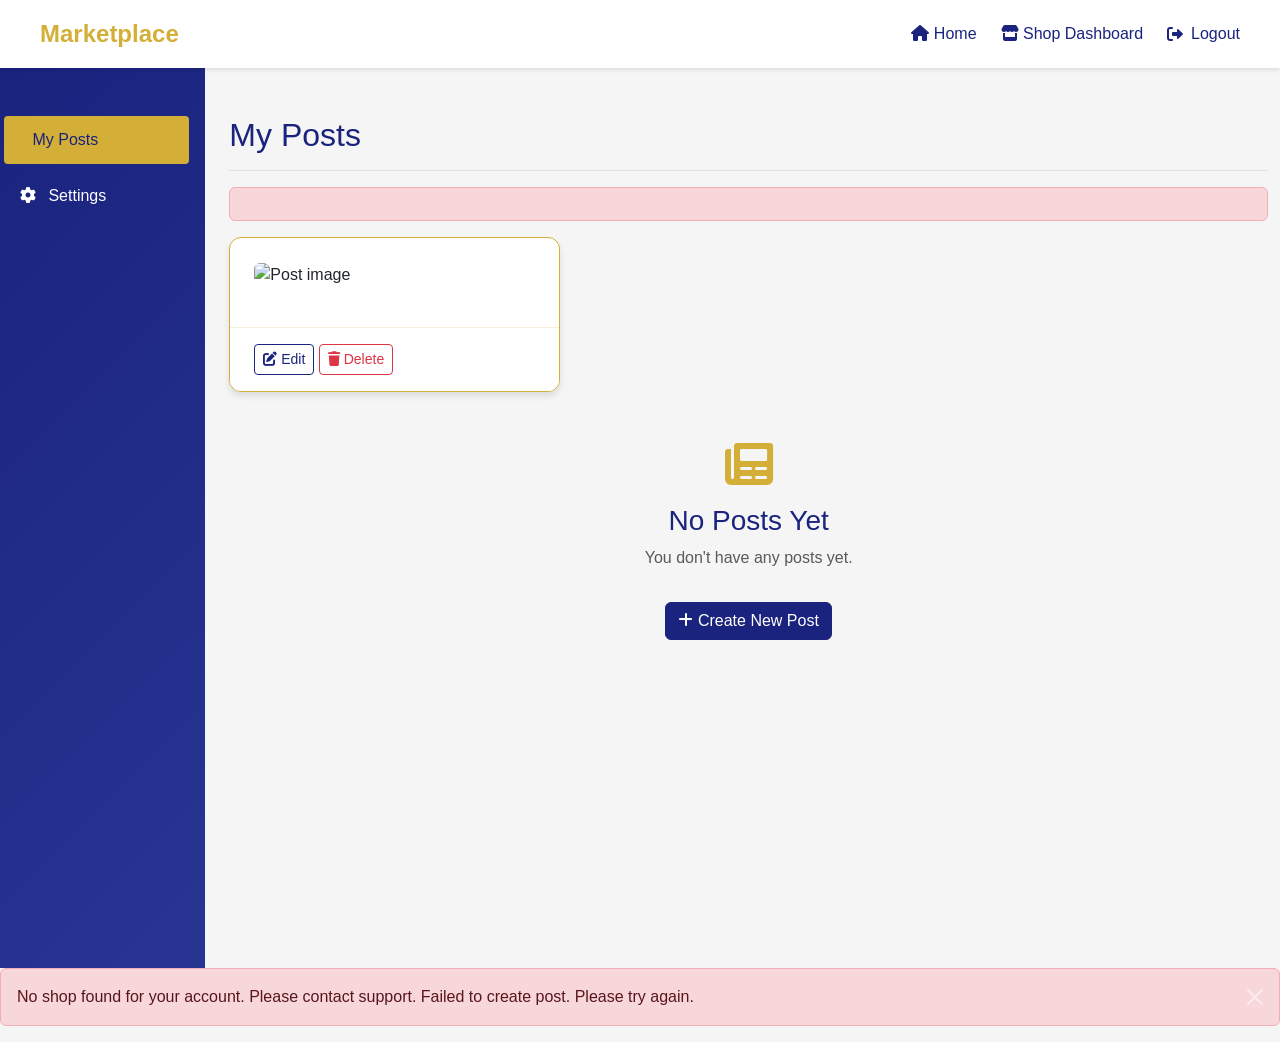
<file: target/classes/templates/shop/posts.html>
<!DOCTYPE html>
<html xmlns:th="http://www.thymeleaf.org">
<head>
    <meta charset="UTF-8">
    <meta name="viewport" content="width=device-width, initial-scale=1.0">
    <title>My Posts - Marketplace</title>
    <link href="https://cdn.jsdelivr.net/npm/bootstrap@5.3.0/dist/css/bootstrap.min.css" rel="stylesheet">
    <link rel="stylesheet" href="https://cdnjs.cloudflare.com/ajax/libs/font-awesome/6.0.0/css/all.min.css">
    <style>
        :root {
            --primary-gold: #D4AF37;
            --primary-navy: #1A237E;
            --primary-white: #FFFFFF;
            --secondary-gold: #FFD700;
            --secondary-navy: #283593;
            --text-dark: #333333;
            --text-light: #666666;
            --background-light: #F5F5F5;
        }

        body {
            font-family: 'Segoe UI', Tahoma, Geneva, Verdana, sans-serif;
            margin: 0;
            padding: 0;
            background-color: var(--background-light);
        }

        .header {
            background-color: var(--primary-white);
            box-shadow: 0 2px 4px rgba(0,0,0,0.1);
            padding: 1rem 2rem;
            position: sticky;
            top: 0;
            z-index: 1000;
        }

        .nav-container {
            max-width: 1200px;
            margin: 0 auto;
            display: flex;
            justify-content: space-between;
            align-items: center;
        }

        .logo {
            font-size: 1.5rem;
            font-weight: bold;
            color: var(--primary-gold);
            text-decoration: none;
        }

        .nav-links {
            display: flex;
            gap: 1.5rem;
            align-items: center;
        }

        .nav-links a {
            color: var(--primary-navy);
            text-decoration: none;
            font-weight: 500;
            transition: color 0.3s;
        }

        .nav-links a:hover {
            color: var(--primary-gold);
        }

        .container-fluid {
            padding: 0;
        }

        .sidebar {
            min-height: 100vh;
            background: linear-gradient(135deg, var(--primary-navy), var(--secondary-navy));
            color: var(--primary-white);
            padding: 2rem 1rem;
        }

        .sidebar .nav-link {
            color: var(--primary-white);
            padding: 0.75rem 1rem;
            border-radius: 4px;
            margin-bottom: 0.5rem;
            transition: all 0.3s;
        }

        .sidebar .nav-link:hover {
            background-color: rgba(255, 255, 255, 0.1);
            color: var(--primary-gold);
        }

        .sidebar .nav-link.active {
            background-color: var(--primary-gold);
            color: var(--primary-navy);
        }

        .sidebar .nav-link i {
            margin-right: 0.5rem;
        }

        .main-content {
            padding: 2rem;
            background-color: var(--background-light);
        }

        .post-card {
            background: var(--primary-white);
            border-radius: 12px;
            overflow: hidden;
            box-shadow: 0 4px 6px rgba(0,0,0,0.1);
            transition: transform 0.3s ease, box-shadow 0.3s ease;
            border: 1px solid var(--primary-gold);
        }

        .post-card:hover {
            transform: translateY(-5px);
            box-shadow: 0 6px 12px rgba(212, 175, 55, 0.2);
        }

        .card-body {
            padding: 1.5rem;
        }

        .card-title {
            color: var(--primary-navy);
            font-size: 1.2rem;
            font-weight: 600;
            margin-bottom: 1rem;
        }

        .card-text {
            color: var(--text-light);
            line-height: 1.5;
        }

        .card-footer {
            background-color: var(--primary-white);
            border-top: 1px solid rgba(212, 175, 55, 0.2);
            padding: 1rem 1.5rem;
        }

        .btn-outline-primary {
            color: var(--primary-navy);
            border-color: var(--primary-navy);
        }

        .btn-outline-primary:hover {
            background-color: var(--primary-navy);
            color: var(--primary-white);
        }

        .btn-outline-danger {
            color: #dc3545;
            border-color: #dc3545;
        }

        .btn-outline-danger:hover {
            background-color: #dc3545;
            color: var(--primary-white);
        }

        .modal-content {
            border-radius: 12px;
            border: none;
            box-shadow: 0 4px 6px rgba(0,0,0,0.1);
        }

        .modal-header {
            background: linear-gradient(135deg, var(--primary-navy), var(--secondary-navy));
            color: var(--primary-white);
            border-radius: 12px 12px 0 0;
        }

        .modal-title {
            color: var(--primary-white);
        }

        .btn-close {
            filter: invert(1) grayscale(100%) brightness(200%);
        }

        @media (max-width: 768px) {
            .sidebar {
                min-height: auto;
                padding: 1rem;
            }

            .nav-container {
                flex-direction: column;
                gap: 1rem;
            }

            .nav-links {
                flex-direction: column;
                gap: 0.5rem;
            }
        }
    </style>
</head>
<body>
    <header class="header">
        <div class="nav-container">
            <a href="/" class="logo">Marketplace</a>
            <div class="nav-links">
                <a href="/" class="active"><i class="fas fa-home"></i> Home</a>
                <a th:if="${userRole == 'SHOP_OWNER'}" href="/shop/posts">
                    <i class="fas fa-store"></i> Shop Dashboard
                </a>
                <form th:action="@{/logout}" method="post" style="margin: 0;">
                    <input type="hidden" th:name="${_csrf.parameterName}" th:value="${_csrf.token}" />
                    <button type="submit" class="logout-btn" style="background: none; border: none; color: var(--primary-navy); font-weight: 500; cursor: pointer; font-size: 1rem; padding: 0; display: flex; align-items: center; gap: 0.5rem; transition: color 0.3s;">
                        <i class="fas fa-sign-out-alt"></i> Logout
                    </button>
                </form>
            </div>
        </div>
    </header>

    <div class="container-fluid">
        <div class="row">
            <!-- Sidebar -->
            <div class="col-md-3 col-lg-2 d-md-block sidebar">
                <div class="position-sticky pt-3">
                    <ul class="nav flex-column">
                        <li class="nav-item">
                            <a class="nav-link active" href="/shop/posts">
                                <i class="fas fa-file-post"></i> My Posts
                            </a>
                        </li>
                        <li class="nav-item">
                            <a class="nav-link" href="/shop/settings">
                                <i class="fas fa-cog"></i> Settings
                            </a>
                        </li>
                    </ul>
                </div>
            </div>

            <!-- Main content -->
            <main class="col-md-9 ms-sm-auto col-lg-10 px-md-4 main-content">
                <div class="d-flex justify-content-between flex-wrap flex-md-nowrap align-items-center pt-3 pb-2 mb-3 border-bottom">
                    <h1 class="h2" style="color: var(--primary-navy);">My Posts</h1>
                </div>

                <!-- Error message -->
                <div th:if="${error}" class="alert alert-danger" role="alert">
                    <span th:text="${error}"></span>
                </div>

                <!-- Posts grid -->
                <div class="row row-cols-1 row-cols-md-2 row-cols-lg-3 g-4" th:if="${posts != null and not posts.empty}">
                    <div class="col" th:each="post : ${posts}">
                        <div class="card h-100 post-card">
                            <div class="card-body">
                                <div class="post-image-container mb-3" th:if="${post.imageUrl != null}">
                                    <img th:src="${post.imageUrl}" class="img-fluid rounded" alt="Post image" style="max-height: 200px; width: 100%; object-fit: cover;">
                                </div>
                                <h5 class="card-title" th:text="${post.title}"></h5>
                                <p class="card-text" th:text="${post.description}"></p>
                            </div>
                            <div class="card-footer">
                                <button class="btn btn-sm btn-outline-primary" 
                                        data-bs-toggle="modal" 
                                        data-bs-target="#editPostModal"
                                        th:data-post-id="${post.id}"
                                        th:data-post-title="${post.title}"
                                        th:data-post-description="${post.description}"
                                        th:data-post-image="${post.imageUrl}">
                                    <i class="fas fa-edit"></i> Edit
                                </button>
                                <button class="btn btn-sm btn-outline-danger" 
                                        data-bs-toggle="modal" 
                                        data-bs-target="#deletePostModal"
                                        th:data-post-id="${post.id}">
                                    <i class="fas fa-trash"></i> Delete
                                </button>
                            </div>
                        </div>
                    </div>
                </div>

                <!-- No posts message -->
                <div class="text-center py-5" th:if="${posts == null or posts.empty}">
                    <i class="fas fa-newspaper" style="font-size: 3rem; color: var(--primary-gold); margin-bottom: 1rem;"></i>
                    <h3 style="color: var(--primary-navy);">No Posts Yet</h3>
                    <p class="text-muted">You don't have any posts yet.</p>
                    <button class="btn btn-primary mt-3" style="background-color: var(--primary-navy); border-color: var(--primary-navy);" data-bs-toggle="modal" data-bs-target="#createPostModal">
                        <i class="fas fa-plus"></i> Create New Post
                    </button>
                </div>
            </main>
        </div>
    </div>

    <!-- Error Alert -->
    <div th:if="${param.error != null}" class="alert alert-danger alert-dismissible fade show" role="alert">
        <span th:if="${param.error[0] == 'no_shop'}">No shop found for your account. Please contact support.</span>
        <span th:if="${param.error[0] == 'creation_failed'}">Failed to create post. Please try again.</span>
        <button type="button" class="btn-close" data-bs-dismiss="alert" aria-label="Close"></button>
    </div>

    <!-- Edit Post Modal -->
    <div class="modal fade" id="editPostModal" tabindex="-1" aria-labelledby="editPostModalLabel" aria-hidden="true">
        <div class="modal-dialog">
            <div class="modal-content">
                <div class="modal-header">
                    <h5 class="modal-title" id="editPostModalLabel">Edit Post</h5>
                    <button type="button" class="btn-close" data-bs-dismiss="modal" aria-label="Close"></button>
                </div>
                <form id="editPostForm" method="POST" enctype="multipart/form-data">
                    <input type="hidden" name="_csrf" th:value="${_csrf.token}"/>
                    <div class="modal-body">
                        <div class="mb-3">
                            <label for="editTitle" class="form-label">Title</label>
                            <input type="text" class="form-control" id="editTitle" name="title" required>
                        </div>
                        <div class="mb-3">
                            <label for="editDescription" class="form-label">Description</label>
                            <textarea class="form-control" id="editDescription" name="description" rows="5" required></textarea>
                        </div>
                        <div class="mb-3">
                            <label class="form-label">Current Image</label>
                            <div id="currentImageContainer" class="mb-2">
                                <img id="currentImage" class="img-fluid rounded" style="max-height: 200px; width: 100%; object-fit: cover;">
                            </div>
                            <div class="d-flex align-items-center gap-2">
                                <button type="button" class="btn btn-sm btn-outline-primary" id="changeImageBtn">
                                    <i class="fas fa-image"></i> Change Image
                                </button>
                                <button type="button" class="btn btn-sm btn-outline-danger" id="removeImageBtn" style="display: none;">
                                    <i class="fas fa-trash"></i> Remove Image
                                </button>
                            </div>
                            <div id="imageUploadContainer" style="display: none;" class="mt-2">
                                <input type="file" class="form-control" id="editImage" name="image" accept="image/*">
                                <div class="form-text">Supported formats: JPG, PNG, GIF</div>
                            </div>
                            <input type="hidden" id="removeImage" name="removeImage" value="false">
                        </div>
                    </div>
                    <div class="modal-footer">
                        <button type="button" class="btn btn-secondary" data-bs-dismiss="modal">Cancel</button>
                        <button type="submit" class="btn btn-primary">Save Changes</button>
                    </div>
                </form>
            </div>
        </div>
    </div>

    <!-- Delete Post Modal -->
    <div class="modal fade" id="deletePostModal" tabindex="-1" aria-labelledby="deletePostModalLabel" aria-hidden="true">
        <div class="modal-dialog">
            <div class="modal-content">
                <div class="modal-header">
                    <h5 class="modal-title" id="deletePostModalLabel">Delete Post</h5>
                    <button type="button" class="btn-close" data-bs-dismiss="modal" aria-label="Close"></button>
                </div>
                <div class="modal-body">
                    <p>Are you sure you want to delete this post? This action cannot be undone.</p>
                </div>
                <div class="modal-footer">
                    <button type="button" class="btn btn-secondary" data-bs-dismiss="modal">Cancel</button>
                    <form id="deletePostForm" method="POST">
                        <input type="hidden" name="_csrf" th:value="${_csrf.token}"/>
                        <button type="submit" class="btn btn-danger">Delete</button>
                    </form>
                </div>
            </div>
        </div>
    </div>

    <!-- Create Post Modal -->
    <div class="modal fade" id="createPostModal" tabindex="-1" aria-labelledby="createPostModalLabel" aria-hidden="true">
        <div class="modal-dialog">
            <div class="modal-content">
                <div class="modal-header">
                    <h5 class="modal-title" id="createPostModalLabel">Create New Post</h5>
                    <button type="button" class="btn-close" data-bs-dismiss="modal" aria-label="Close"></button>
                </div>
                <form id="createPostForm" method="POST" enctype="multipart/form-data">
                    <input type="hidden" name="_csrf" th:value="${_csrf.token}"/>
                    <div class="modal-body">
                        <div class="mb-3">
                            <label for="createTitle" class="form-label">Title</label>
                            <input type="text" class="form-control" id="createTitle" name="title" required>
                        </div>
                        <div class="mb-3">
                            <label for="createDescription" class="form-label">Description</label>
                            <textarea class="form-control" id="createDescription" name="description" rows="5" required></textarea>
                        </div>
                        <div class="mb-3">
                            <label for="postImage" class="form-label">Upload Image</label>
                            <input type="file" class="form-control" id="postImage" name="image" accept="image/*">
                            <div class="form-text">Supported formats: JPG, PNG, GIF</div>
                        </div>
                    </div>
                    <div class="modal-footer">
                        <button type="button" class="btn btn-secondary" data-bs-dismiss="modal">Cancel</button>
                        <button type="submit" class="btn btn-primary">Create Post</button>
                    </div>
                </form>
            </div>
        </div>
    </div>

    <script src="https://cdn.jsdelivr.net/npm/bootstrap@5.3.0/dist/js/bootstrap.bundle.min.js"></script>
    <script>
        // Handle edit modal data
        document.addEventListener('DOMContentLoaded', function() {
            const editPostModal = document.getElementById('editPostModal');
            if (editPostModal) {
                editPostModal.addEventListener('show.bs.modal', function(event) {
                    const button = event.relatedTarget;
                    const postId = button.getAttribute('data-post-id');
                    const title = button.getAttribute('data-post-title');
                    const description = button.getAttribute('data-post-description');
                    const imageUrl = button.getAttribute('data-post-image');

                    const modalTitle = editPostModal.querySelector('.modal-title');
                    const modalForm = editPostModal.querySelector('#editPostForm');
                    const titleInput = editPostModal.querySelector('#editTitle');
                    const descriptionInput = editPostModal.querySelector('#editDescription');
                    const currentImage = editPostModal.querySelector('#currentImage');
                    const currentImageContainer = editPostModal.querySelector('#currentImageContainer');
                    const removeImageBtn = editPostModal.querySelector('#removeImageBtn');
                    const removeImageInput = editPostModal.querySelector('#removeImage');

                    modalTitle.textContent = 'Edit Post';
                    modalForm.action = `/shop/posts/${postId}/edit`;
                    titleInput.value = title;
                    descriptionInput.value = description;

                    // Handle image display
                    if (imageUrl) {
                        currentImage.src = imageUrl;
                        currentImageContainer.style.display = 'block';
                        removeImageBtn.style.display = 'block';
                    } else {
                        currentImageContainer.style.display = 'none';
                        removeImageBtn.style.display = 'none';
                    }

                    // Reset image upload state
                    const imageUploadContainer = editPostModal.querySelector('#imageUploadContainer');
                    imageUploadContainer.style.display = 'none';
                    removeImageInput.value = 'false';
                });
            }

            // Handle change image button
            const changeImageBtn = document.getElementById('changeImageBtn');
            if (changeImageBtn) {
                changeImageBtn.addEventListener('click', function() {
                    const imageUploadContainer = document.getElementById('imageUploadContainer');
                    imageUploadContainer.style.display = 'block';
                });
            }

            // Handle remove image button
            const removeImageBtn = document.getElementById('removeImageBtn');
            if (removeImageBtn) {
                removeImageBtn.addEventListener('click', function() {
                    const currentImageContainer = document.getElementById('currentImageContainer');
                    const removeImageInput = document.getElementById('removeImage');
                    currentImageContainer.style.display = 'none';
                    removeImageInput.value = 'true';
                });
            }

            // Handle create post form submission
            const createPostForm = document.getElementById('createPostForm');
            if (createPostForm) {
                createPostForm.addEventListener('submit', function(e) {
                    e.preventDefault();
                    const formData = new FormData(this);
                    
                    fetch('/shop/posts/create', {
                        method: 'POST',
                        body: formData
                    })
                    .then(response => {
                        if (response.ok) {
                            window.location.reload();
                        } else {
                            throw new Error('Failed to create post');
                        }
                    })
                    .catch(error => {
                        console.error('Error:', error);
                        alert('Failed to create post. Please try again.');
                    });
                });
            }
        });
    </script>
</body>
</html>
</file>
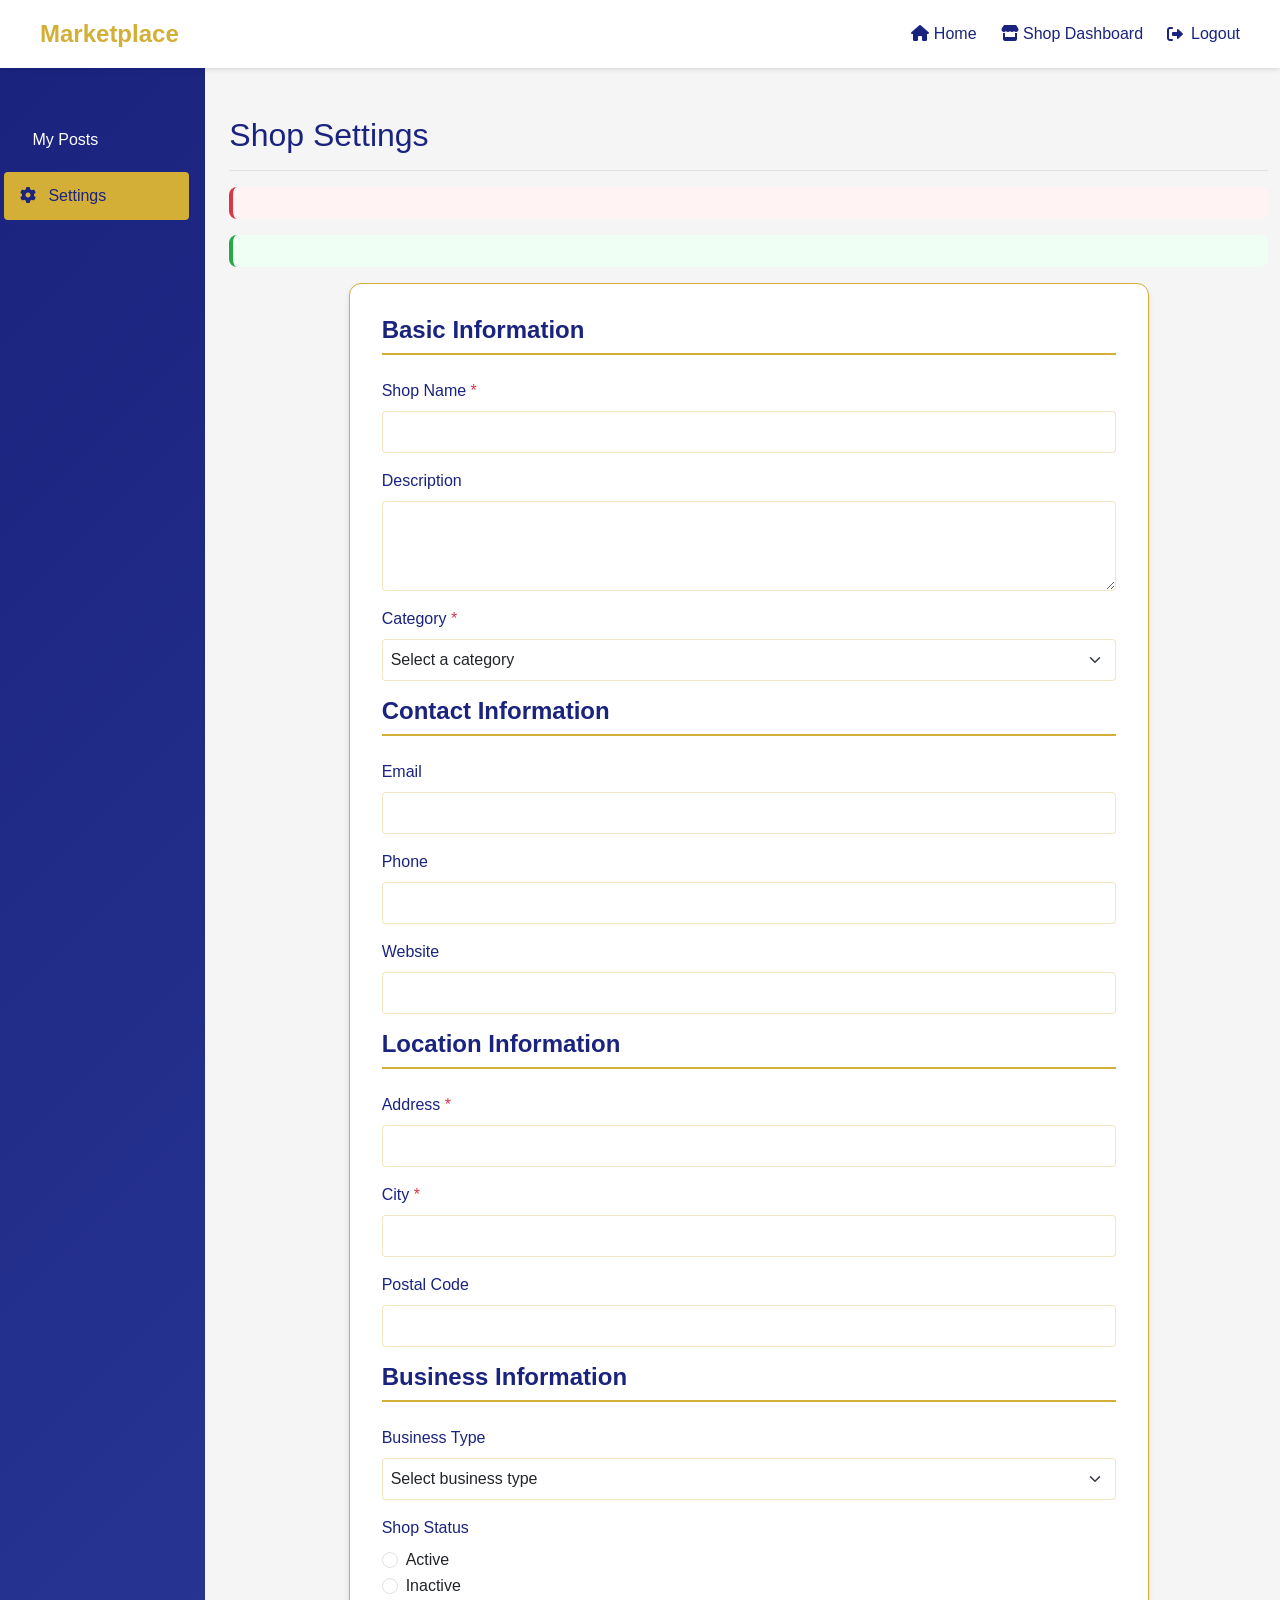
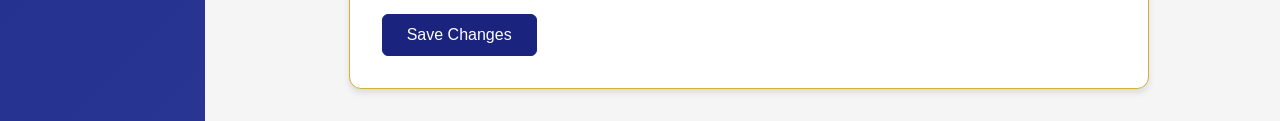
<file: target/classes/templates/shop/settings.html>
<!DOCTYPE html>
<html xmlns:th="http://www.thymeleaf.org">
<head>
    <meta charset="UTF-8">
    <meta name="viewport" content="width=device-width, initial-scale=1.0">
    <meta name="_csrf" th:content="${_csrf.token}"/>
    <meta name="_csrf_header" th:content="${_csrf.headerName}"/>
    <title>Shop Settings - Marketplace</title>
    <link href="https://cdn.jsdelivr.net/npm/bootstrap@5.3.0/dist/css/bootstrap.min.css" rel="stylesheet">
    <link rel="stylesheet" href="https://cdnjs.cloudflare.com/ajax/libs/font-awesome/6.0.0/css/all.min.css">
    <style>
        :root {
            --primary-gold: #D4AF37;
            --primary-navy: #1A237E;
            --primary-white: #FFFFFF;
            --secondary-gold: #FFD700;
            --secondary-navy: #283593;
            --text-dark: #333333;
            --text-light: #666666;
            --background-light: #F5F5F5;
        }

        body {
            font-family: 'Segoe UI', Tahoma, Geneva, Verdana, sans-serif;
            margin: 0;
            padding: 0;
            background-color: var(--background-light);
        }

        .header {
            background-color: var(--primary-white);
            box-shadow: 0 2px 4px rgba(0,0,0,0.1);
            padding: 1rem 2rem;
            position: sticky;
            top: 0;
            z-index: 1000;
        }

        .nav-container {
            max-width: 1200px;
            margin: 0 auto;
            display: flex;
            justify-content: space-between;
            align-items: center;
        }

        .logo {
            font-size: 1.5rem;
            font-weight: bold;
            color: var(--primary-gold);
            text-decoration: none;
        }

        .nav-links {
            display: flex;
            gap: 1.5rem;
            align-items: center;
        }

        .nav-links a {
            color: var(--primary-navy);
            text-decoration: none;
            font-weight: 500;
            transition: color 0.3s;
        }

        .nav-links a:hover {
            color: var(--primary-gold);
        }

        .container-fluid {
            padding: 0;
        }

        .sidebar {
            min-height: 100vh;
            background: linear-gradient(135deg, var(--primary-navy), var(--secondary-navy));
            color: var(--primary-white);
            padding: 2rem 1rem;
        }

        .sidebar .nav-link {
            color: var(--primary-white);
            padding: 0.75rem 1rem;
            border-radius: 4px;
            margin-bottom: 0.5rem;
            transition: all 0.3s;
        }

        .sidebar .nav-link:hover {
            background-color: rgba(255, 255, 255, 0.1);
            color: var(--primary-gold);
        }

        .sidebar .nav-link.active {
            background-color: var(--primary-gold);
            color: var(--primary-navy);
        }

        .sidebar .nav-link i {
            margin-right: 0.5rem;
        }

        .main-content {
            padding: 2rem;
            background-color: var(--background-light);
        }

        .settings-card {
            max-width: 800px;
            margin: 0 auto;
            background: var(--primary-white);
            border-radius: 12px;
            box-shadow: 0 4px 6px rgba(0,0,0,0.1);
            border: 1px solid var(--primary-gold);
        }

        .card-body {
            padding: 2rem;
        }

        .form-label {
            color: var(--primary-navy);
            font-weight: 500;
        }

        .form-label.required:after {
            content: " *";
            color: #dc3545;
        }

        .form-control, .form-select {
            border: 1px solid rgba(212, 175, 55, 0.3);
            border-radius: 4px;
            padding: 0.5rem;
        }

        .form-control:focus, .form-select:focus {
            border-color: var(--primary-gold);
            box-shadow: 0 0 0 0.2rem rgba(212, 175, 55, 0.25);
        }

        .btn-primary {
            background-color: var(--primary-navy);
            border-color: var(--primary-navy);
            color: var(--primary-white);
            padding: 0.5rem 1.5rem;
            font-weight: 500;
            transition: all 0.3s;
        }

        .btn-primary:hover {
            background-color: var(--secondary-navy);
            border-color: var(--secondary-navy);
        }

        h4 {
            color: var(--primary-navy);
            font-weight: 600;
            border-bottom: 2px solid var(--primary-gold);
            padding-bottom: 0.5rem;
            margin-bottom: 1.5rem;
        }

        .alert {
            border-radius: 8px;
            border: none;
        }

        .alert-danger {
            background-color: #fff3f3;
            color: #dc3545;
            border-left: 4px solid #dc3545;
        }

        .alert-success {
            background-color: #f0fff4;
            color: #28a745;
            border-left: 4px solid #28a745;
        }

        @media (max-width: 768px) {
            .sidebar {
                min-height: auto;
                padding: 1rem;
            }

            .nav-container {
                flex-direction: column;
                gap: 1rem;
            }

            .nav-links {
                flex-direction: column;
                gap: 0.5rem;
            }

            .settings-card {
                margin: 1rem;
            }
        }
    </style>
</head>
<body>
    <header class="header">
        <div class="nav-container">
            <a href="/" class="logo">Marketplace</a>
            <div class="nav-links">
                <a href="/" class="active"><i class="fas fa-home"></i> Home</a>
                <a th:if="${userRole == 'SHOP_OWNER'}" href="/shop/posts">
                    <i class="fas fa-store"></i> Shop Dashboard
                </a>
                <form th:action="@{/logout}" method="post" style="margin: 0;">
                    <input type="hidden" th:name="${_csrf.parameterName}" th:value="${_csrf.token}" />
                    <button type="submit" class="logout-btn" style="background: none; border: none; color: var(--primary-navy); font-weight: 500; cursor: pointer; font-size: 1rem; padding: 0; display: flex; align-items: center; gap: 0.5rem; transition: color 0.3s;">
                        <i class="fas fa-sign-out-alt"></i> Logout
                    </button>
                </form>
            </div>
        </div>
    </header>

    <div class="container-fluid">
        <div class="row">
            <!-- Sidebar -->
            <div class="col-md-3 col-lg-2 d-md-block sidebar">
                <div class="position-sticky pt-3">
                    <ul class="nav flex-column">
                        <li class="nav-item">
                            <a class="nav-link" href="/shop/posts">
                                <i class="fas fa-file-post"></i> My Posts
                            </a>
                        </li>
                        <li class="nav-item">
                            <a class="nav-link active" href="/shop/settings">
                                <i class="fas fa-cog"></i> Settings
                            </a>
                        </li>
                    </ul>
                </div>
            </div>

            <!-- Main content -->
            <main class="col-md-9 ms-sm-auto col-lg-10 px-md-4 main-content">
                <div class="d-flex justify-content-between flex-wrap flex-md-nowrap align-items-center pt-3 pb-2 mb-3 border-bottom">
                    <h1 class="h2" style="color: var(--primary-navy);">Shop Settings</h1>
                </div>

                <!-- Error message -->
                <div th:if="${error}" class="alert alert-danger" role="alert">
                    <span th:text="${error}"></span>
                </div>

                <!-- Success message -->
                <div th:if="${success}" class="alert alert-success" role="alert">
                    <span th:text="${success}"></span>
                </div>

                <!-- Settings Form -->
                <div class="card settings-card">
                    <div class="card-body">
                        <form th:action="@{/shop/settings/update}" method="POST" th:object="${shop}" class="needs-validation" novalidate>
                            <input type="hidden" name="_csrf" th:value="${_csrf.token}"/>
                            
                            <!-- Basic Information -->
                            <h4>Basic Information</h4>
                            <div class="mb-3">
                                <label for="name" class="form-label required">Shop Name</label>
                                <input type="text" class="form-control" id="name" name="name" 
                                       th:value="${shop.name}" required minlength="2" maxlength="100">
                                <div class="invalid-feedback">Please provide a valid shop name (2-100 characters).</div>
                            </div>

                            <div class="mb-3">
                                <label for="description" class="form-label">Description</label>
                                <textarea class="form-control" id="description" name="description" 
                                          rows="3" maxlength="1000" th:text="${shop.description}"></textarea>
                                <div class="invalid-feedback">Description cannot exceed 1000 characters.</div>
                            </div>

                            <div class="mb-3">
                                <label for="category" class="form-label required">Category</label>
                                <select class="form-select" id="category" name="category" required>
                                    <option value="">Select a category</option>
                                    <option th:each="cat : ${categories}"
                                            th:value="${cat}"
                                            th:text="${cat}"
                                            th:selected="${shop.category == cat}">
                                    </option>
                                </select>
                                <div class="invalid-feedback">Please select a category.</div>
                            </div>

                            <!-- Contact Information -->
                            <h4>Contact Information</h4>
                            <div class="mb-3">
                                <label for="email" class="form-label">Email</label>
                                <input type="email" class="form-control" id="email" name="email" 
                                       th:value="${shop.email}" pattern="[a-z0-9._%+-]+@[a-z0-9.-]+\.[a-z]{2,}$">
                                <div class="invalid-feedback">Please provide a valid email address.</div>
                            </div>

                            <div class="mb-3">
                                <label for="phone" class="form-label">Phone</label>
                                <input type="tel" class="form-control" id="phone" name="phone" 
                                       th:value="${shop.phone}" pattern="[0-9]{10,15}">
                                <div class="invalid-feedback">Please provide a valid phone number (10-15 digits).</div>
                            </div>

                            <div class="mb-3">
                                <label for="website" class="form-label">Website</label>
                                <input type="url" class="form-control" id="website" name="website" 
                                       th:value="${shop.website}">
                                <div class="invalid-feedback">Please provide a valid website URL.</div>
                            </div>

                            <!-- Location Information -->
                            <h4>Location Information</h4>
                            <div class="mb-3">
                                <label for="address" class="form-label required">Address</label>
                                <input type="text" class="form-control" id="address" name="address" 
                                       th:value="${shop.address}" required>
                                <div class="invalid-feedback">Please provide an address.</div>
                            </div>

                            <div class="mb-3">
                                <label for="city" class="form-label required">City</label>
                                <input type="text" class="form-control" id="city" name="city" 
                                       th:value="${shop.city}" required>
                                <div class="invalid-feedback">Please provide a city.</div>
                            </div>

                            <div class="mb-3">
                                <label for="postalCode" class="form-label">Postal Code</label>
                                <input type="text" class="form-control" id="postalCode" name="postalCode" 
                                       th:value="${shop.postalCode}" pattern="[0-9]{5,10}">
                                <div class="invalid-feedback">Please provide a valid postal code (5-10 digits).</div>
                            </div>

                            <!-- Business Information -->
                            <h4>Business Information</h4>
                            <div class="mb-3">
                                <label for="businessType" class="form-label">Business Type</label>
                                <select class="form-select" id="businessType" name="businessType">
                                    <option value="">Select business type</option>
                                    <option th:each="type : ${businessTypes}"
                                            th:value="${type}"
                                            th:text="${type}"
                                            th:selected="${shop.businessType == type}">
                                    </option>
                                </select>
                            </div>

                            <div class="mb-3">
                                <label class="form-label">Shop Status</label>
                                <div class="form-check">
                                    <input class="form-check-input" type="radio" name="status" 
                                           id="statusActive" value="ACTIVE" 
                                           th:checked="${shop.status == 'ACTIVE'}">
                                    <label class="form-check-label" for="statusActive">
                                        Active
                                    </label>
                                </div>
                                <div class="form-check">
                                    <input class="form-check-input" type="radio" name="status" 
                                           id="statusInactive" value="INACTIVE" 
                                           th:checked="${shop.status == 'INACTIVE'}">
                                    <label class="form-check-label" for="statusInactive">
                                        Inactive
                                    </label>
                                </div>
                            </div>

                            <button type="submit" class="btn btn-primary">Save Changes</button>
                        </form>
                    </div>
                </div>
            </main>
        </div>
    </div>

    <script src="https://cdn.jsdelivr.net/npm/bootstrap@5.3.0/dist/js/bootstrap.bundle.min.js"></script>
    <script>
        // Form validation
        (function () {
            'use strict'
            var forms = document.querySelectorAll('.needs-validation')
            Array.prototype.slice.call(forms)
                .forEach(function (form) {
                    form.addEventListener('submit', function (event) {
                        if (!form.checkValidity()) {
                            event.preventDefault()
                            event.stopPropagation()
                        }
                        form.classList.add('was-validated')
                    }, false)
                })
        })()
    </script>
</body>
</html>
</file>
